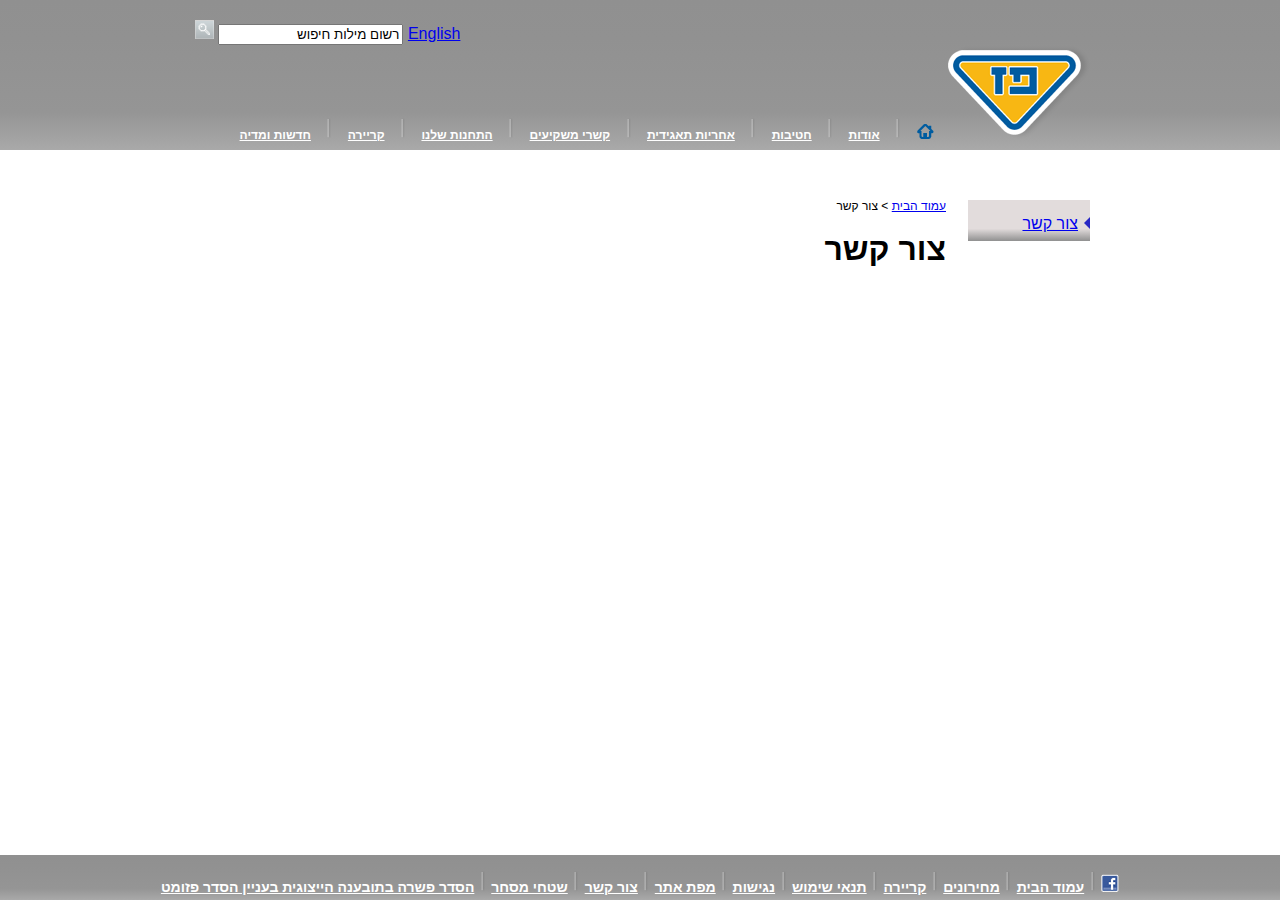
<file: contact.html>
<!DOCTYPE html>
<html lang="en">
<head>
    <meta charset="UTF-8">
    <meta http-equiv="X-UA-Compatible" content="IE=edge">
    <meta name="viewport" content="width=device-width, initial-scale=1.0">
    <!-- <title>The 1st project</title> -->
    <link rel="stylesheet" href="index.css">
</head>
<body>
    <header>
        <div class="containerhead">
            <div class="searchBox">
                <div class="input">
                    <a href="#">English</a>
                    <input name="search" type="text" value="רשום מילות חיפוש" id="Search">
                    <a href="https://www.google.com/">
                        <img src="images/images/search_button.png" alt="search">
                    </a>
                </div>
            </div>
        <nav class="headerNav">
            <ul>
                <li>
                    <img src="images/images/paz_logo.png">
  
                </li>
                <li class="home">
                    <a class="menub" href="index.html" alt="menu button" >
                        <img src="images/images/menu_home_blue.png">
                    </a>
                </li> 
                <li class="sep">
                    <img src="images/images/menu_sep.png" alt="sep">
                </li>
                <li class="dropdown">
                    <a href="#">אודות</a>
                    <div class="dropdown-content">
                        <a href="#">אודות</a> 
                        <a href="#">היסטוריה</a> 
                        <a href="#">חזון וערכים</a> 
                        <a href="#">מבנה הקבוצה</a> 
                        <a href="#">חברי דירקטוריון</a> 
                        <a href="#">הנהלת הקבוצה</a> 
                        <a href="#">פרסים והוקרה</a> 
                    </div>
                </li>
                <li class="sep">
                    <img src="images/images/menu_sep.png" alt="sep">
                </li>
                <li class="dropdown">
                    <a href="#">חטיבות</a>
                    <div class="dropdown-content">
                        <a href="#">חטיבות</a> 
                        <a href="#">קמעונאות ומסחר</a> 
                        <a href="#">תעשיות ושירותים</a> 
                        <a href="#">זיקוק</a> 
                    </div>
                </li>
                <li class="sep">
                    <img src="images/images/menu_sep.png" alt="sep">
                </li>
                <li class="dropdown">
                    <a href="#">אחריות תאגידית</a>
                    <div class="dropdown-content">
                        <a href="#">אחריות תאגידית</a> 
                        <a href="#">הקוד האתי</a> 
                        <a href="#">מעורבות חברתית </a> 
                        <a href="#">נגישות </a> 
                        <a href="#"> איכות הסביבה ובטיחות</a> 
                        <a href="#"> דירוג מעלה</a> 
                    </div>
                </li>
                <li class="sep">
                    <img src="images/images/menu_sep.png" alt="sep">
                </li>
                <li class="dropdown">
                    <a href="#">קשרי משקיעים</a>
                    <div class="dropdown-content">
                        <a href="#"> פרופיל חברה</a> 
                        <a href="#">דו"חות כספיים</a> 
                        <a href="#"> כלים למשקיע</a> 
                        <a href="#"> נתוני מניה</a> 
                        <a href="#">אסיפות כלליות </a> 
                    </div>
                </li>
                <li class="sep">
                    <img src="images/images/menu_sep.png" alt="sep">
                </li>
                <li class="dropdown">
                    <a href="#">התחנות שלנו</a>
                    <div class="dropdown-content">
                        <a href="#">התחנות שלנו</a> 
                        <a href="#">נגישות מתחמי פז</a> 
                        <a href="#"> רשימת תחנות</a> 
                        <a href="#">מועדונים </a> 
                    </div>
                </li>
                <li class="sep">
                    <img src="images/images/menu_sep.png" alt="sep">
                </li>
                <li class="dropdown">
                    <a href="#">קריירה</a>
                    <div class="dropdown-content">
                        <a href="#">לעבוד בפז</a> 
                        <a href="#">ניהול תחנת פז</a> 
                        <a href="#">קריירה </a>
                    </div>
                </li>
                <li class="sep">
                    <img src="images/images/menu_sep.png" alt="sep">
                </li>
                <li class="dropdown">
                    <a href="#">חדשות ומדיה</a>
                    <div class="dropdown-content">
                        <a href="#">פרסומות</a> 
                        <a href="#">הודעות לעיתונות</a>
                    </div>
                </li>
            </ul>
        </nav>
    </div>  
    </header>
    <div class="container">
        <div class="row3">
            <div class="col7">
                <nav class="contactNav">
                    <div class="sidebar">
                        <ul>                            
                            <li>
                                <a class="selected" href="contact.html"><div class="triangle"></div>צור קשר</a>
                            </li>
                        </ul>
                    </div>
                </nav>
            </div>
            <div class="col8">
                <div class="row81">
                    <a href="index.html">עמוד הבית</a>
                    <span> > צור קשר</span>
                </div>
                <div class="row82">
                    <h1 class="contact">צור קשר</h1>
                </div>
                
            </div>
        </div>
    </div>
    <footer>
        <nav class="footerNav">
            <ul class="fixPad">
                <li class="facebook">
                    <a href="#" alt="facebook" >
                        <img src="images/images/fb_icon.png">
                    </a>
                </li>
                <li class="sep">
                    <img src="images/images/menu_sep.png" alt="sep">
                </li>
                <li>
                    <a href="index.html">עמוד הבית</a>
                </li>
                <li class="sep">
                    <img src="images/images/menu_sep.png" alt="sep">
                </li> 
                <li>
                    <a href="#">מחירונים</a>                
                </li>
                <li class="sep">
                    <img src="images/images/menu_sep.png" alt="sep">
                </li>
                <li>
                    <a href="#">קריירה</a>                
                </li>
                <li class="sep">
                    <img src="images/images/menu_sep.png" alt="sep">
                </li>
                <li>                            
                    <a href="#">תנאי שימוש</a>                
                </li>
                <li class="sep">
                    <img src="images/images/menu_sep.png" alt="sep">
                </li>
                <li>
                    <a href="#">נגישות</a>                
                </li>
                <li class="sep">
                    <img src="images/images/menu_sep.png" alt="sep">
                </li>
                <li>
                    <a href="#">מפת אתר</a>                
                </li>
                <li class="sep">
                    <img src="images/images/menu_sep.png" alt="sep">
                </li>
                <li>
                    <a href="contact.html">צור קשר</a>                
                </li>
                <li class="sep">
                    <img src="images/images/menu_sep.png" alt="sep">
                </li>
                <li>
                    <a href="#">שטחי מסחר</a>                
                </li>
                <li class="sep">
                    <img src="images/images/menu_sep.png" alt="sep">
                </li>
                <li>
                    <a href="#">הסדר פשרה בתובענה הייצוגית בעניין הסדר פזומט</a>                
                </li>
            </ul>    
        </nav>  
        </div>       
    </footer>
    

</body>
</html>
</file>
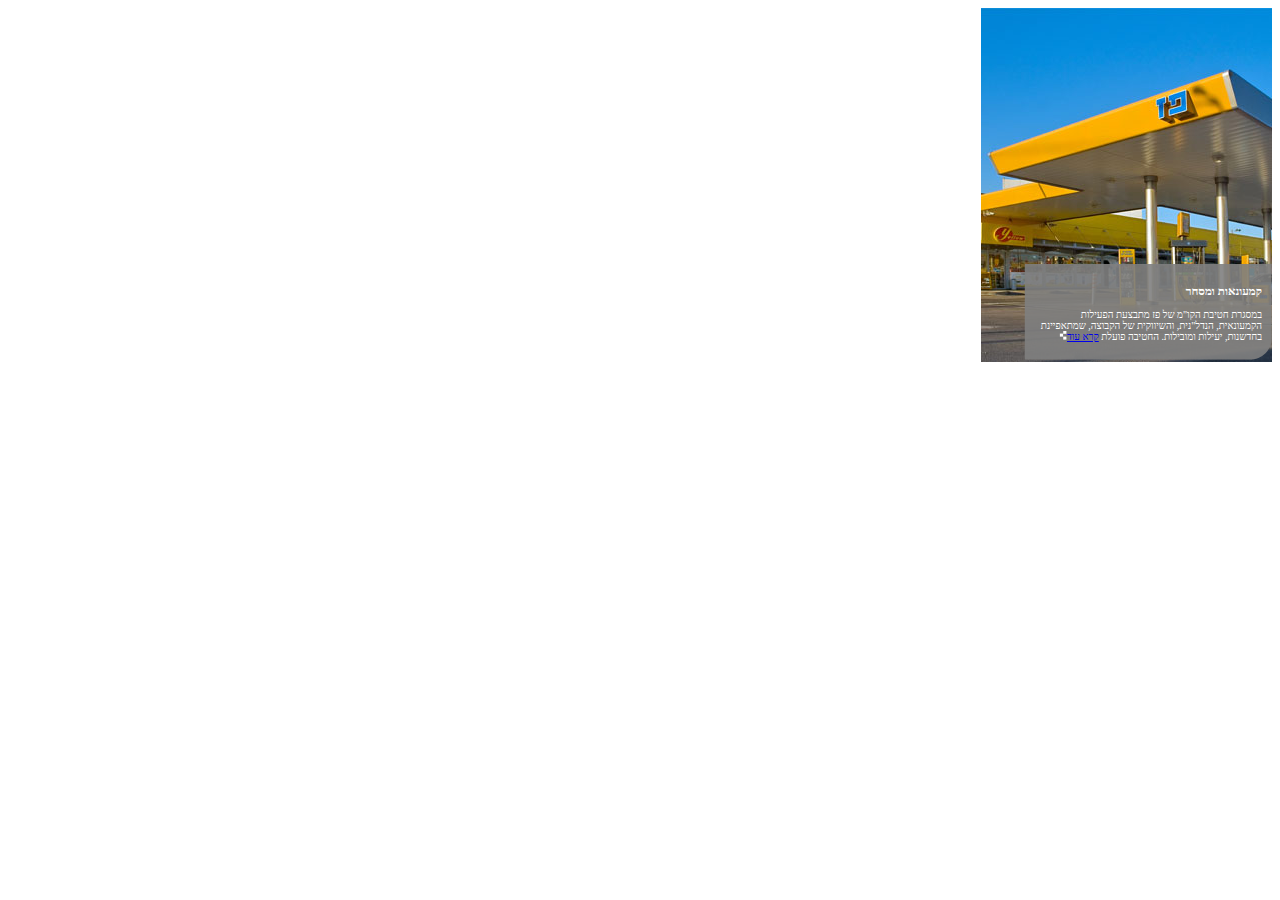
<file: writing on image alone/woi.html>
<!DOCTYPE html>
<html lang="en">
<head>
    <meta charset="UTF-8">
    <meta http-equiv="X-UA-Compatible" content="IE=edge">
    <meta name="viewport" content="width=device-width, initial-scale=1.0">
    <link rel="stylesheet" href="woi.css">
</head>
<body>
    <div class="col1">
        <img class="overlay" src="1908364606615453350.JPG" alt="overlay">
        <div class="writingOnImg">
            <h3>קמעונאות ומסחר</h3>
                במסגרת חטיבת הקו"מ של פז מתבצעת 
                הפעילות הקמעונאית, הנדל"נית, והשיווקית של הקבוצה, 
                שמתאפיינת בחדשנות, יעילות ומובילות. החטיבה פועלת
            <a href="#" class="readWhite" target="_blank">קרא עוד<img src="read_more_white.png"></a>
        <!-- </figcaption> -->
        <!-- </figure> -->
        </div>
    </div>
</body>
</html>
</file>
<file: index.css>
*{
    box-sizing: border-box;
}

body{
    line-height: 1;
    direction: rtl;
    text-align:right;
    margin: 0;
    padding: 0;
    font-family: 'Arial (Hebrew)', Arial;
    padding-bottom: 38px;

}

div.containerhead{
    width: 900px;
    margin: 0 auto;
    position:relative;
}

header{
    background-image: linear-gradient(#909090,#919191, #939393, #959595, #A9A9A9);
    /* background: #fff url("images/images/header_bg.png") repeat-x center top; */
    /* padding-/top: 50px; */
    width: 100%;
    height: 150px;
}
ul, li {
    list-style: none;
}

/* li.logo{
    position: relative;
    padding-left: 50px;
    bottom: -50px;
    top: 40;
    right: 0;
} */

div.input{
    position: absolute;
    top: 20px;
    left: 5px;
    /* background: transparent; */
}

ul>li.dropdown{
    list-style: none;
}

li.sep{
    width: 4px;
    height: 21px;
    margin: 0 2px;
}
/* li>a{
    font-size:12px;
    font-weight: bold;
    display:inline-block;
} */
nav.headerNav{
    position:absolute;
    /* width: 100%; */
    /* background-image: linear-gradient(#909090,#919191, #939393, #959595, #A9A9A9); */
}
ul{
    padding: 0;
}


nav.headerNav>ul>li{
    /* position: relative; */
    margin-top: 30px;
    display: inline-block;
    /* display: block; */
}
nav.headerNav>ul>li>a, .dropdown-content > a{
    font-size:12px;
    font-weight:bold;
    color:white;
    /* background-image: linear-gradient(#909090,#919191, #939393, #959595, #A9A9A9); */
    padding: 10px;
    display: block;
}
.dropdown {
    position: relative;
}
  
.dropdown-content {
    display: none;
    background-image: linear-gradient(#909090,#919191, #939393, #959595, #A9A9A9);
    position: absolute;
    width: max-content;
    box-shadow: 5px 5px 10px 0px rgba(0,0,0,0.5);
}
.dropdown:hover > .dropdown-content {
    display: block;
}



.container {
    width: 900px;
    margin: 0 auto;
    padding-top: 50px;
    align-content: center;
}
.row1 {
    margin-bottom: 5px;
    display: flex;
    flex-wrap: wrap;
    height:355px;
    justify-content: space-around;
}
   
.col1, .col2, .col3 {
    /* position: relative; */
    flex: 33%;
    justify-items: space-around;
}
  
.writingOnImg{
    position:relative;
    font-size:xx-small;
    right: 10px;
    width: 228px;
    height: 77px;
    overflow: hidden;
    padding: 5px;
    left: 38px;
    bottom:100px;
    color: #fff;
    background: url("images/images/hp_tab_text_bg.png") no-repeat 0 0;
}

.writingOnImg>.readWhite{
    align-items: flex-end;
}

img.overlay { 
    width: 291px;
    height: 354px;
}
img.smOverlay{
    width: 250px;
    height: 110px;
}

.row2 {
    margin-top: 5px; 
    display: flex;
    flex-wrap: wrap;
    height: 216px;
    /* width: 900px; */
    justify-content: space-around;

}

.col4, .col5, .col6 {
    position: relative;
    width: 292px;
    height: 216px;
    padding: 0px;
    justify-items: space-around;
    background: url("images/images/small_cube_bg.png") no-repeat 0 0;
}
.col4>h3, .col5>h3, .col6>h3 {
    line-height: 34px;
    font-size: 14px;
    text-align: center;
}
.readYellow{
  /* text-align:left ;  */
  color: #575757;
  margin-top: 18px;
}

.col6{
    display:flex;
    display:inline-block;
}
.col6flex{
    justify-content:space-evenly;
}
footer{
    position: fixed;
    text-align: center;
    margin-top: 0;
    padding-top: 0;
    background-image: linear-gradient(#909090,#919191, #939393, #959595, #A9A9A9);
    width: 100%;
    height: 45px;
    bottom: 0;
}
img.imgFloat{
    height:168px;
    width:73px;
    float:left;
    /* bottom: 250px; */
}
nav.footerNav{
padding-bottom: 16px;
}
nav.footerNav>ul>li{
    /* position: relative; */
    /* margin-top: 30px; */
    display: inline-block;
    /* display: block; */
}
nav.footerNav>ul>li>a{
    font-size:14px;
    font-weight:bold;
    color:white;
    /* background-image: linear-gradient(#909090,#919191, #939393, #959595, #A9A9A9); */
    padding-bottom: 10px;
}
a:hover{
    background-image: linear-gradient(#909090,#919191, #939393, #959595, #A9A9A9);
    text-decoration: underline;
    color: #005CA0;
    font-weight: bold;
}
 
/* for the contact page */
/* div.container{
    width:900px;
    height: 563px;
    margin-left: 188px;
    margin-right:188px;
} */

nav>div.sidebar{
    /* list-style */
    width: 122px;
    height: 41px;
    margin-left:22px;
    float:right;
    /* display: block; */
    color: #5c5c5c;
    background-image:linear-gradient(rgb(226, 220, 220) 70%, #909090);
    /* display: inline-block; */

}
div.sidebar>ul {
    flex-wrap: wrap;
	list-style: none;
}
div.triangle {
    display: inline-block;
    color: white;
    width: 0px;
    height: 0px;
    border: 6px solid black;
    border-top-color: transparent;
    border-right-color: rgb(40, 40, 196);
    border-bottom-color: transparent;
    border-left-color: transparent;
}
.col8{
    width:426px;
    height: 440px;
    margin-left:24px;
}
div.row81{
    font-size: 12px;
}
h1.contact{
    width:426px;
    height: 440px;
    margin-left:24px;
}
</file>
<file: writing on image alone/woi.css>
*{
    direction: rtl;

}
.col1{
    position:relative;
}
.writingOnImg{
    position:absolute;
    font-size:x-small;
    right: 0px;
    width: 228px;
    height: 77px;
    overflow: hidden;
    padding: 10px;
    left: 38px;
    bottom: 6px;
    color: #fff;
    background: url("hp_tab_text_bg.png") no-repeat 0 0;
}
img.overlay { 
    width: 291px;
    height: 354px;
}
</file>
